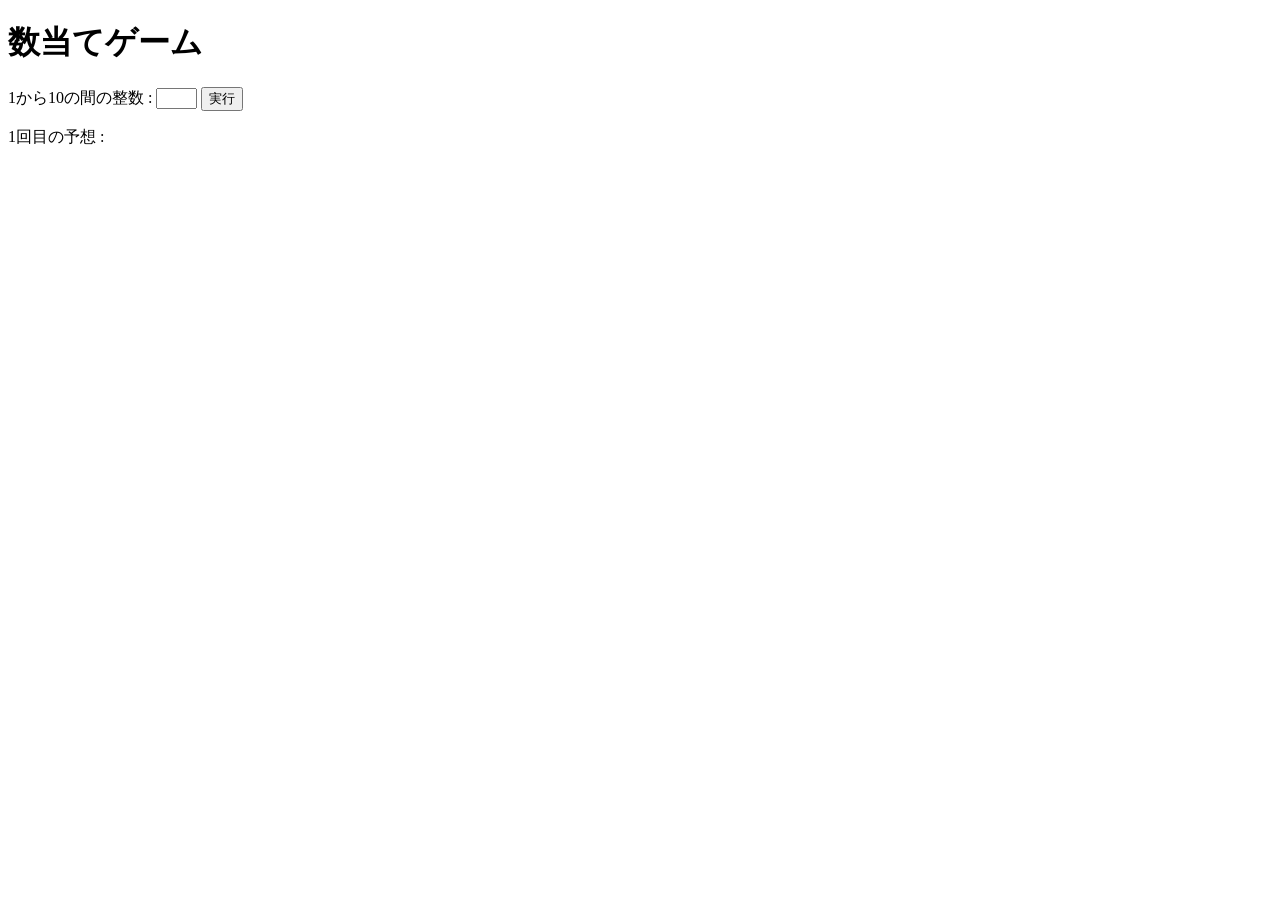
<file: kazuate.html>
<!-- 課題4-1: 数当てゲーム -->

<!DOCTYPE html>
<html>
  <head>
    <meta charset="utf-8">
    <title>数当てゲーム</title>
    <script src="kazuate.js" defer></script>
  </head>

  <body>
    <h1>数当てゲーム</h1>
    <p>
        <!-- ここにテキストボックスとボタンを設置 -->
        1から10の間の整数 : 
        <input type="text" name="kaisu" id="yosou" size="3">
        <button id="zikou">実行</button>
    </p>
    <p>
      <span id="kaisu">1</span>回目の予想 : <span id="atai"></span>
    </p>
    <p id="result"></p>
  </body>
</html>
</file>
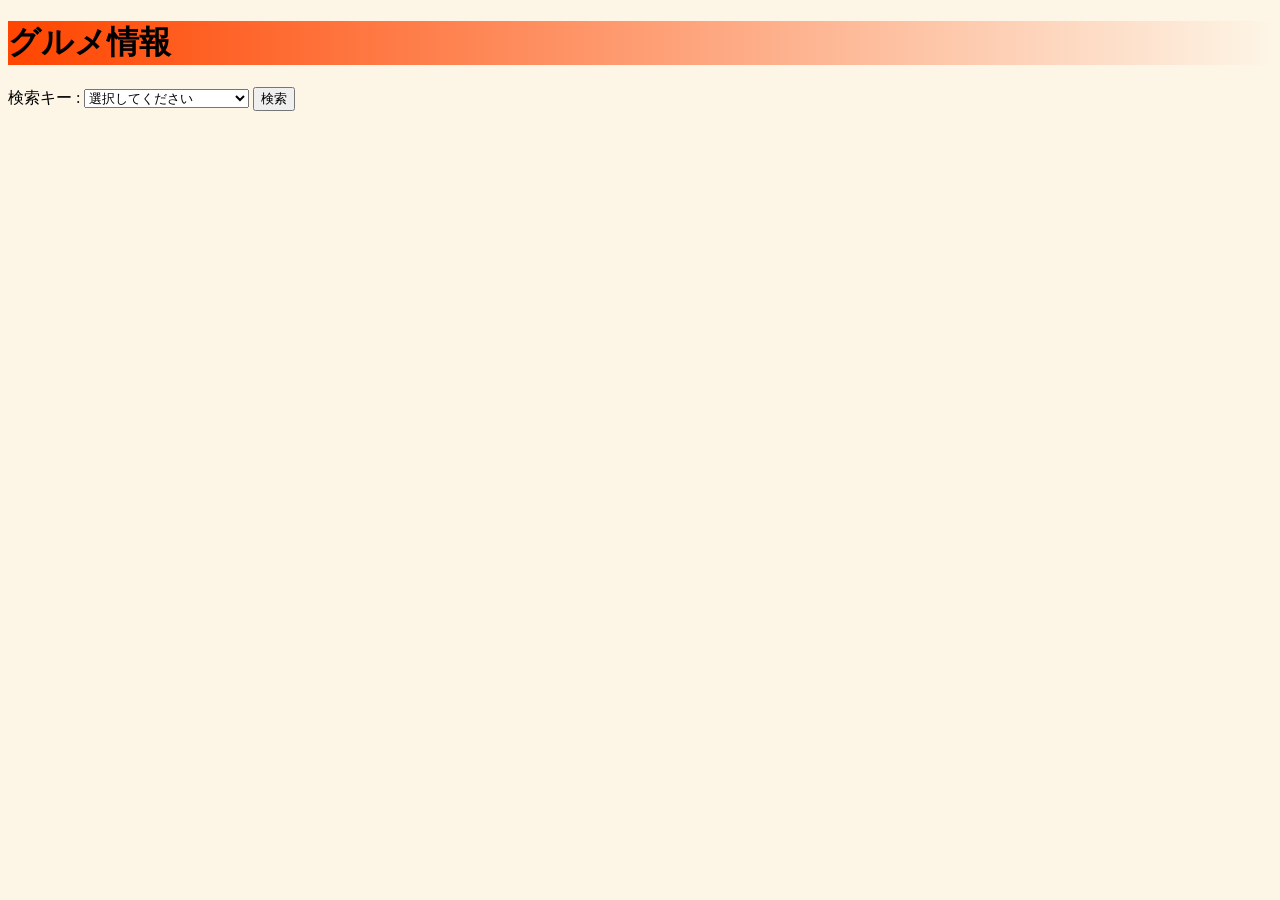
<file: project.html>
<!-- 課題1-4: プロジェクト課題の検索結果を表示する HTML をここに記述してください．-->
<!DOCTYPE html>
<html>
    <head>
        <meta charset="UTF-8">
        <title>プロジェクト課題</title>
        <link rel="stylesheet" href="project.css">
        <script src="gourmet.js" defer></script>
    </head>
    <body>
        <h1>グルメ情報</h1>
        <div id="content">
            <div>
                <label for="food">検索キー : </label>
                <select name="food" id="food">
                    <!-- ジャンルの内容として，subジャンルのみしか表示されない，または検索してもデータが出ないものは省いた．-->
                    <option value="">選択してください</option>
                    <option value="G001">居酒屋</option>
                    <option value="G003">創作料理</option>
                    <option value="G004">和食</option>
                    <option value="G005">洋食</option>
                    <option value="G006">イタリアン・フレンチ</option>
                    <option value="G007">中華</option>
                    <option value="G008">焼肉・ホルモン</option>
                    <option value="G009">アジア・エスニック料理</option>
                    <option value="G010">各国料理</option>
                    <option value="G011">カラオケ・パーティ</option>
                    <option value="G012">バー・カクテル</option>
                    <option value="G013">ラーメン</option>
                    <option value="G014">カフェ・スイーツ</option>
                    <option value="G016">お好み焼き・もんじゃ</option>
                    <option value="G017">韓国料理</option>
                </select>
                <button id="search">検索</button>
            </div>
        </div>
    </body>
</html>
</file>
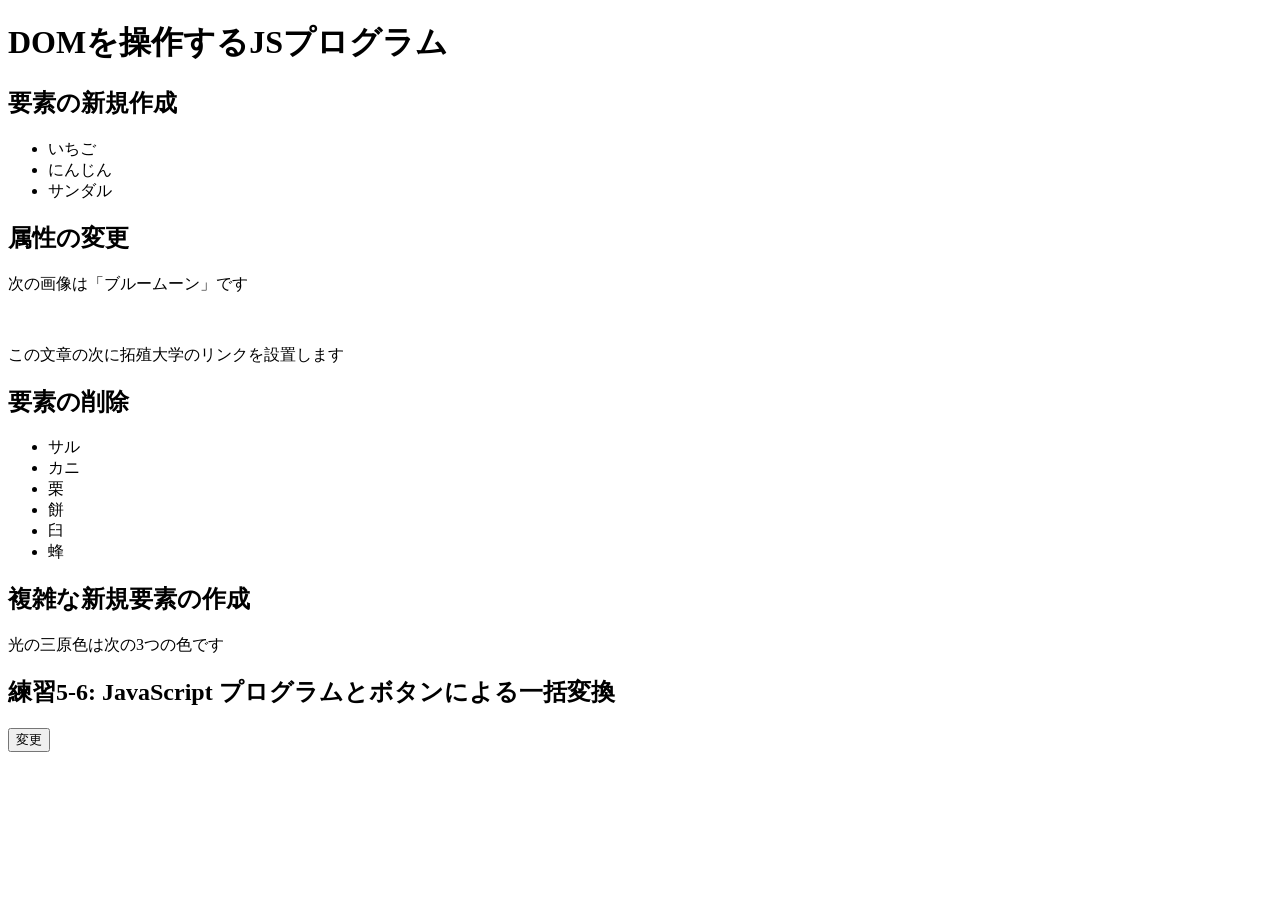
<file: practice-dom2/dom2-intro.html>
<!DOCTYPE html>
<html>
  <head>
    <title>DOMを操作するJSプログラム</title>
	<script src="dom2-intro.js" defer></script>
  </head>

  <body>
	  <h1>DOMを操作するJSプログラム</h1>

	  <h2>要素の新規作成</h2>
	  <ul id="kazoeuta">
		<li>いちご</li>
		<li>にんじん</li>
		<li>サンダル</li>
	  </ul>

	  <h2>属性の変更</h2>
	  <p>次の画像は「ブルームーン」です</p>
	  <img id="bluemoon">

	  <p id="takudai">この文章の次に拓殖大学のリンクを設置します</p>


	  <h2>要素の削除</h2>
	  <ul id="kassen">
		  <li>サル</li>
		  <li>カニ</li>
		  <li>栗</li>
		  <li id="mochi">餅</li>
		  <li>臼</li>
		  <li>蜂</li>
	  </ul>

	  <h2 id="fukuzatu">複雑な新規要素の作成</h2>
	  <p id="primary">光の三原色は次の3つの色です</p>

	  <h2>練習5-6: JavaScript プログラムとボタンによる一括変換</h2>
	  <button id="henkou">変更</button>

  </body>
</html>
</file>
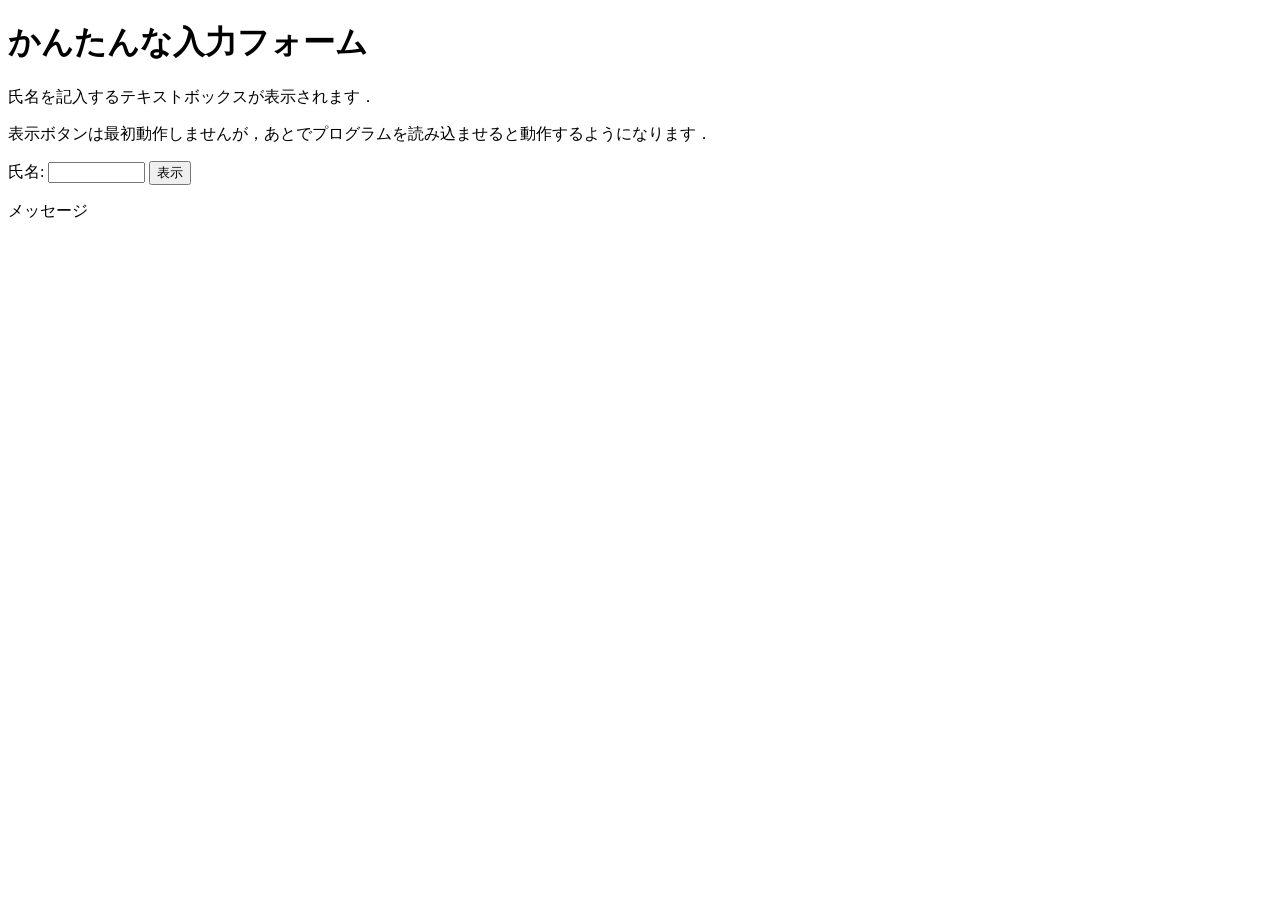
<file: practice-eventdom/input-demo.html>
<!DOCTYPE html>
<html>
  <head>
    <title>かんたんな入力フォーム</title>
    <script src = "input-demo.js" defer></script>
  </head>
  <body>
    <h1>かんたんな入力フォーム</h1>
	<p>氏名を記入するテキストボックスが表示されます．</p>
	<p>表示ボタンは最初動作しませんが，あとでプログラムを読み込ませると動作するようになります．</p>
	<label for="shimei">氏名: </label>
	<input type="text" name="shimei" size="10" id="shimei">
	<button id="print">表示</button>
	<p id="message">メッセージ</p>
  </body>
</html>
</file>
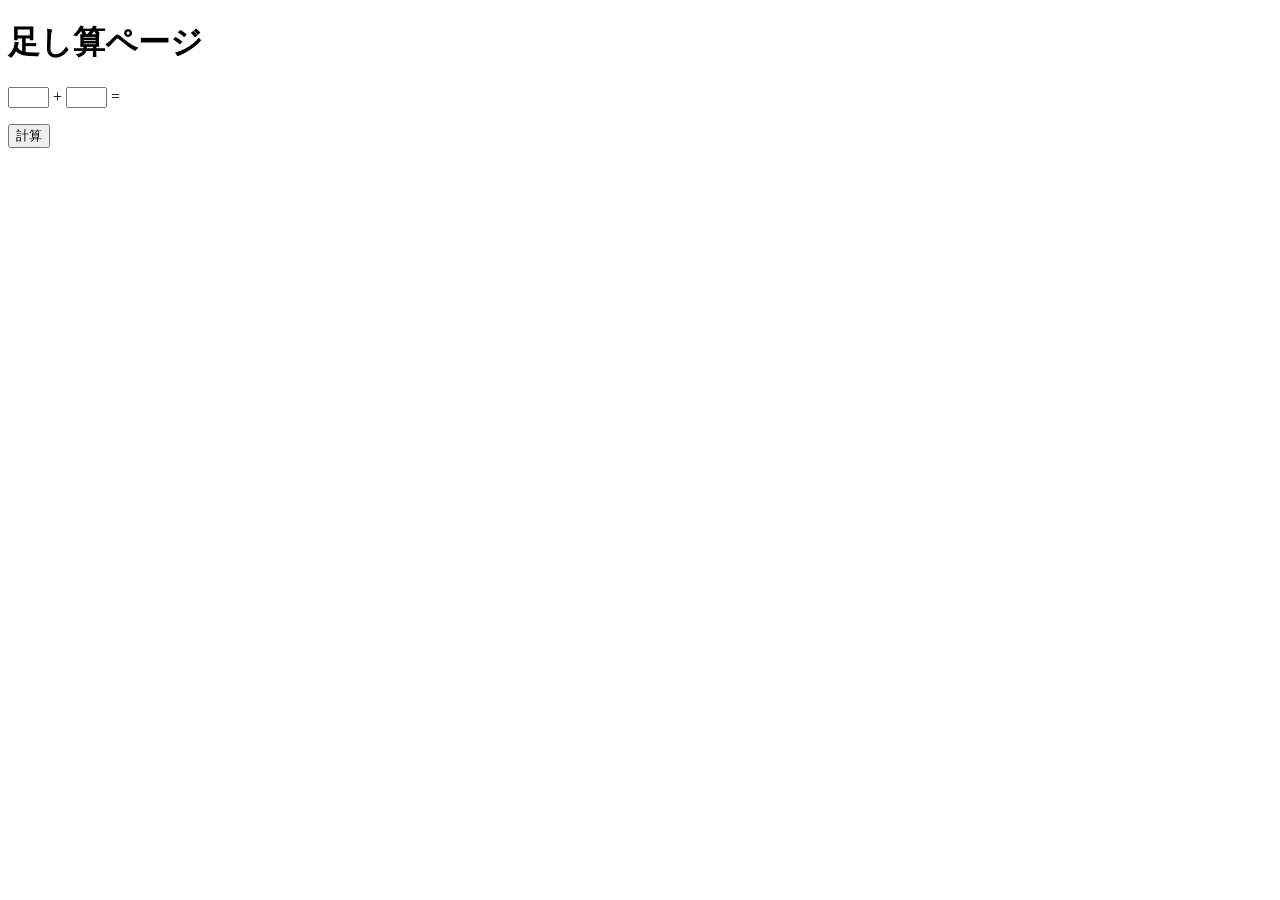
<file: practice-eventdom/tashizan.html>
<!DOCTYPE html>
<html>
  <head>
    <title>足し算ページ</title>
	<script src="tashizan.js" defer></script>
  </head>

  <body>
    <h1>足し算ページ</h1>
	<p>
	<input type="text" name="left" id="left" size="3">
	+
	<input type="text" name="right" id="right" size="3">
	=
	<span id="answer"></span>
	</p>
	<button id="calc">計算</button>
  </body>
</html>
</file>
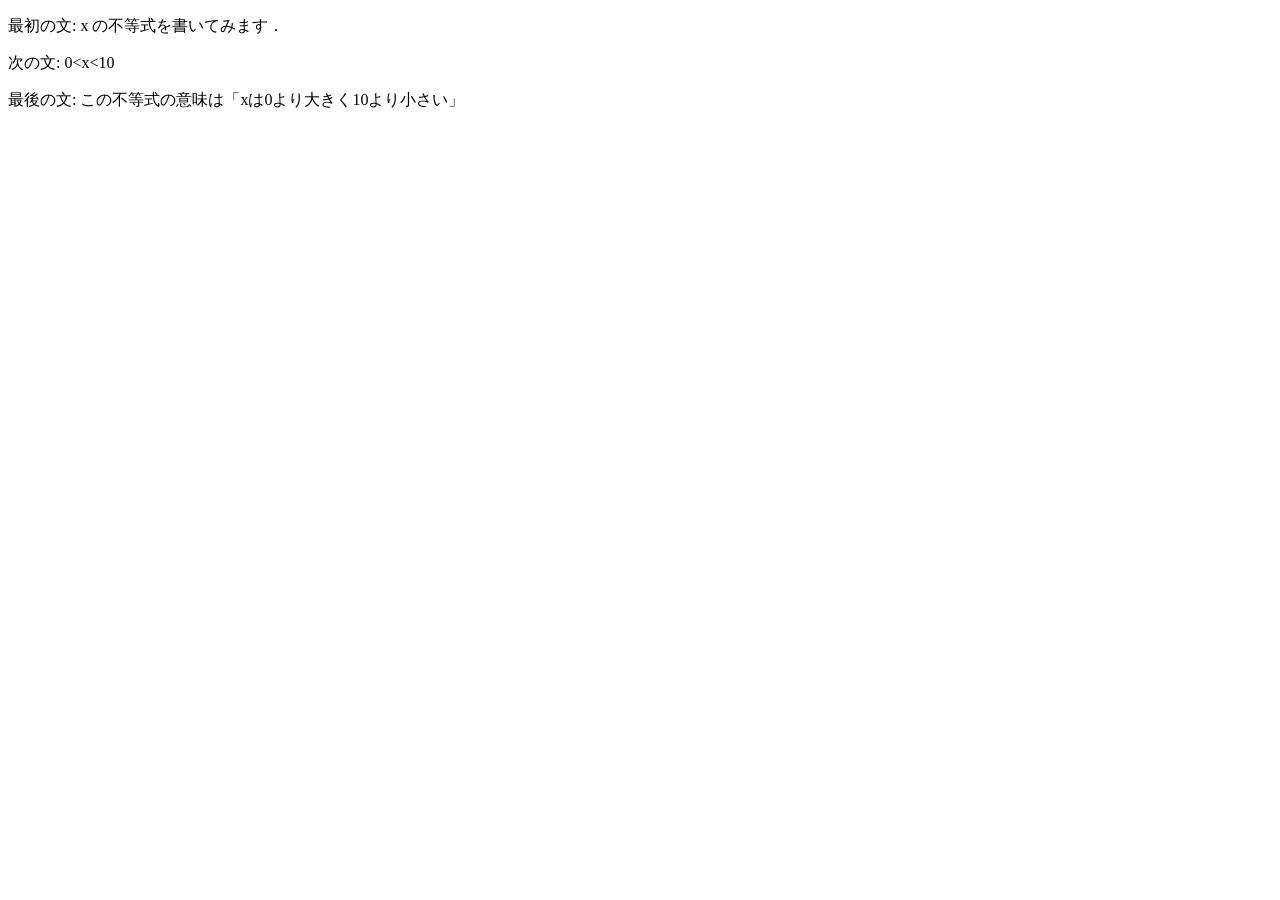
<file: practice-html/structure.html>
<!DOCTYPE html>
<html>
   <head>
      <meta charset="UTF-8">
      <title>演習1-3</title>
   </head>
   <body>
      <p>最初の文: x の不等式を書いてみます．</p>
      <p>次の文: 0&lt;x&lt;10</p>
      <p>最後の文: この不等式の意味は「xは0より大きく10より小さい」</p>
      <!--これは不要な文章です．-->
   </body>
</html>
</file>
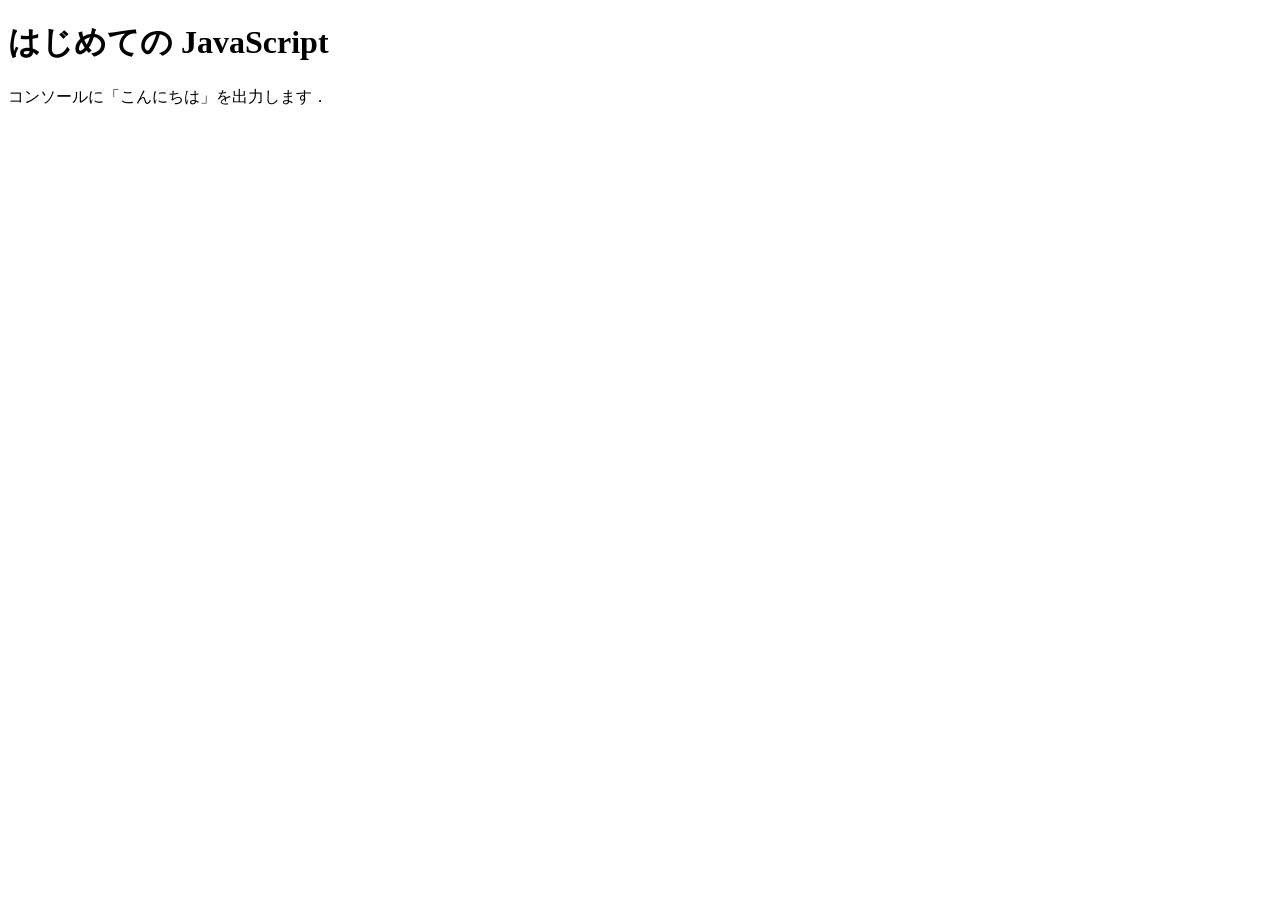
<file: practice-js/jsintro.html>
<!DOCTYPE html>
<html>
  <head>
    <meta charset="utf-8">
    <title>はじめての JavaScript</title>
    
    <script src="hello.js" defer></script>
  </head>

  <body>
    <h1>はじめての JavaScript</h1>

    <p>コンソールに「こんにちは」を出力します．</p>
  </body>
</html>
</file>
<file: project.css>
body {
    background-color: oldlace;
}
h1 {
    background: linear-gradient(to right, orangered, oldlace);
}
h2 {
    border-bottom: solid;
    border-color:deepskyblue;
    color: rgb(255, 100, 100);
    text-shadow: 0 0 3px green;
}
/*
table {
    background: rgb(255, 255, 180);
    border-collapse: collapse;
    border: solid;
}
caption {
    font-size: 1.2rem;
    font-weight: bold;
}
th, td {
    border: solid;
    border-width: 1px;
    font-size: 0.8rem;
}
td:nth-child(2n) {
    background-color: white;
}
td:nth-child(2n+1){
    background-color: whitesmoke;
}*/

ul {
    font-size: 0.8rem;
}
</file>
